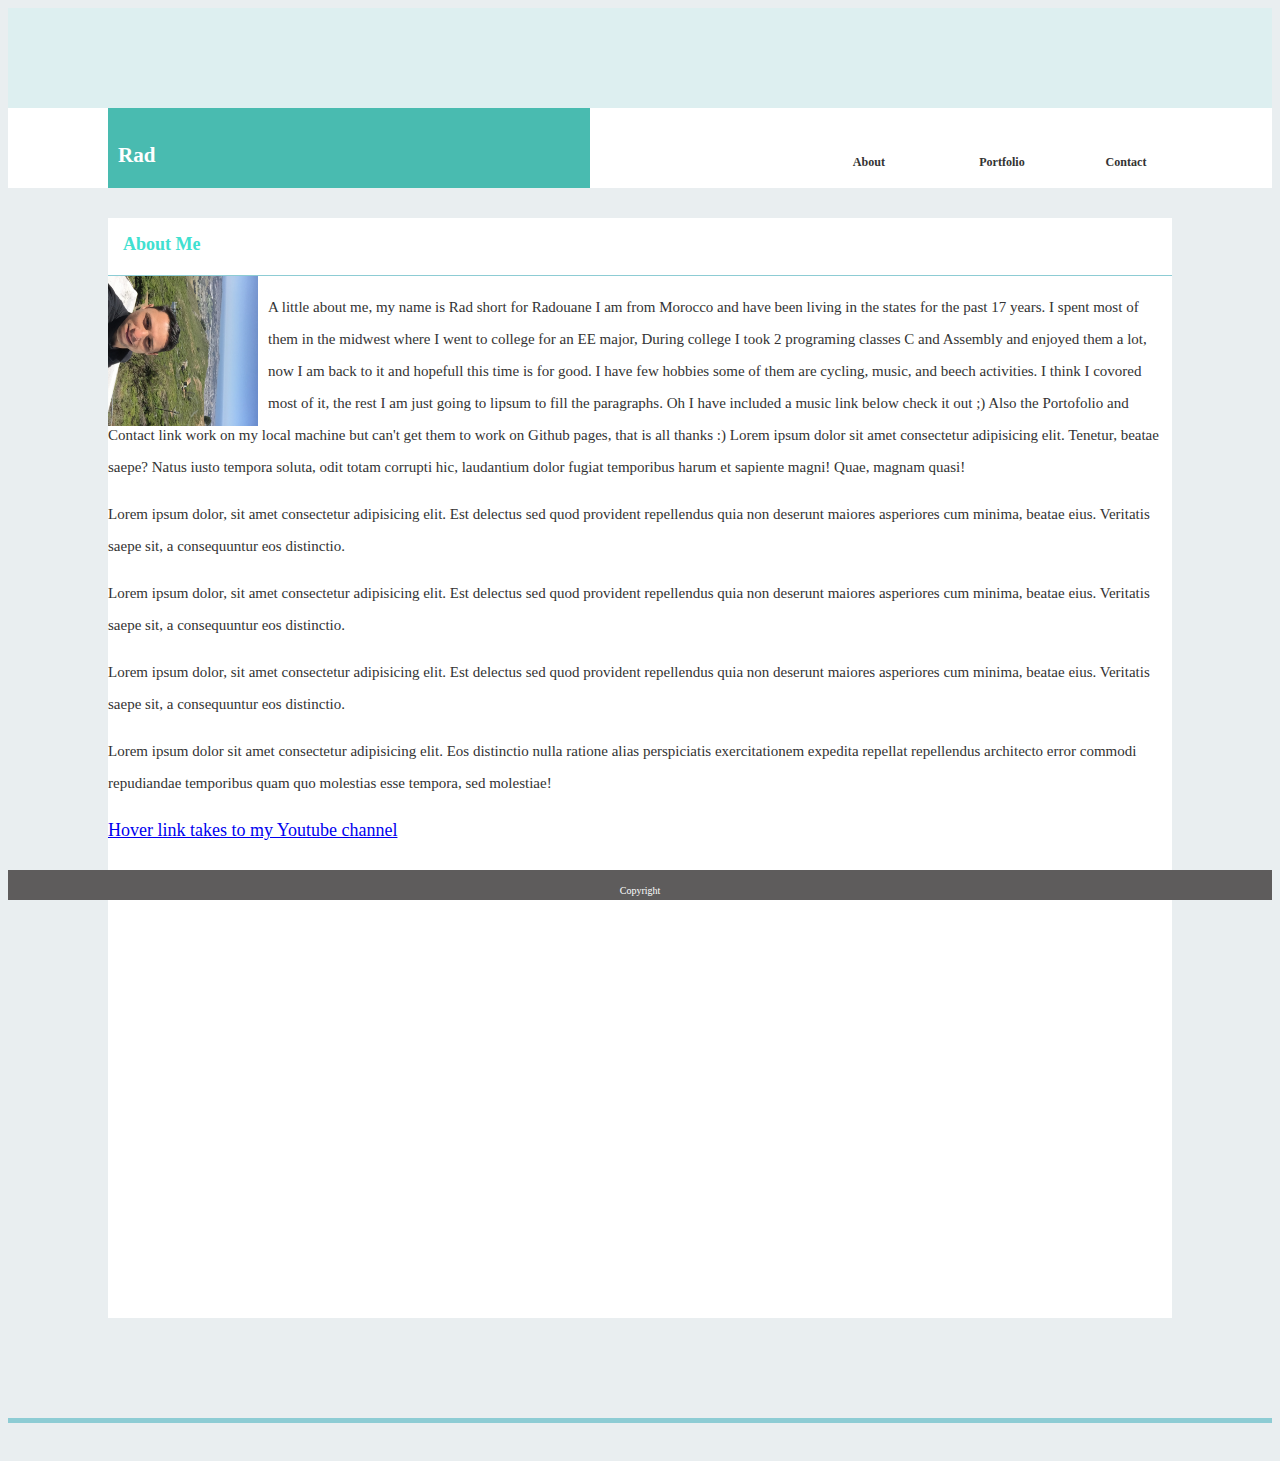
<file: index.html>
<!DOCTYPE html>
<html lang="en">
<head>
    <meta charset="UTF-8">
    <meta name="viewport" content="width=, initial-scale=1.0">
    <meta http-equiv="X-UA-Compatible" content="ie=edge">
    <title>Portfolio</title>
    <link rel="stylesheet" href="index.css">
</head>
<body>

    <div id="header"></div>

    <div class="nav">     
        <div id="name" class="tabContent">
            <h3>Rad</h3>
        </div> 
        <div id="blank" class="tabContent">
                <h6></h6>
            </div>
        <div id="about" class="tabContent" onclick="location.href='file:///Users/rad/Desktop/uc/github/chihaby.github.io/index.html';" style="cursor:pointer;">
            <h6>About</h6>
        </div>
        <div id="portfolio" a class="tabContent" onclick="location.href='file:///Users/rad/Desktop/uc/github/chihaby.github.io/portfolio.html';" style="cursor:pointer;">
            <h6>Portfolio</h6>
        </div>
        <div id="contact" class="tabContent" onclick="location.href='file:///Users/rad/Desktop/uc/github/chihaby.github.io/contact.html';" style="cursor:pointer;">
            <h6>Contact</h6>
        </div>     
    </div>

    <div class="bio">
        <h4>About Me </h4>
        <div class="line"></div>
        <img src="photos/mypic.jpg" alt="pic" >
        <p> A little about me, my name is Rad short for Radouane I am from Morocco and have been living in the states for the past 17 years.
            I spent most of them in the midwest where I went to college for an EE major, During college I took 2 programing classes C and Assembly and enjoyed them a lot, now I am back to it and hopefull this time is for good.
            I have few hobbies some of them are cycling, music, and beech activities. I think I covored most of it, the rest I am just going to lipsum to fill the paragraphs. Oh I have included a music link below check it out ;)
            Also the Portofolio and Contact link work on my local machine but can't get them to work on Github pages, that is all thanks :)
            Lorem ipsum dolor sit amet consectetur adipisicing elit. Tenetur, beatae saepe? Natus iusto tempora soluta, odit totam corrupti hic, laudantium dolor fugiat temporibus harum et sapiente magni! Quae, magnam quasi!</p>
        <p>Lorem ipsum dolor, sit amet consectetur adipisicing elit. Est delectus sed quod provident repellendus quia non deserunt maiores asperiores cum minima, beatae eius. Veritatis saepe sit, a consequuntur eos distinctio.</p>
        <p>Lorem ipsum dolor, sit amet consectetur adipisicing elit. Est delectus sed quod provident repellendus quia non deserunt maiores asperiores cum minima, beatae eius. Veritatis saepe sit, a consequuntur eos distinctio.</p>
        <p>Lorem ipsum dolor, sit amet consectetur adipisicing elit. Est delectus sed quod provident repellendus quia non deserunt maiores asperiores cum minima, beatae eius. Veritatis saepe sit, a consequuntur eos distinctio.</p>
        <p>Lorem ipsum dolor sit amet consectetur adipisicing elit. Eos distinctio nulla ratione alias perspiciatis exercitationem expedita repellat repellendus architecto error commodi repudiandae temporibus quam quo molestias esse tempora, sed molestiae!</p>
        <a href="https://www.youtube.com/channel/UC20K40cLSYoH9S6JMbbP2Bg?view_as=subscriber" target="_blank">Hover link takes to my Youtube channel</a><br><br>
        <iframe width="100%" height="300" src="https://www.youtube.com/embed/vX0c_dLT9pI" frameborder="0" allow="accelerometer; autoplay; encrypted-media; gyroscope; picture-in-picture" allowfullscreen></iframe>
    </div>
    <div class="line2"></div>
    <div class="footer">Copyright</div>
    

</body>
</html>
</file>
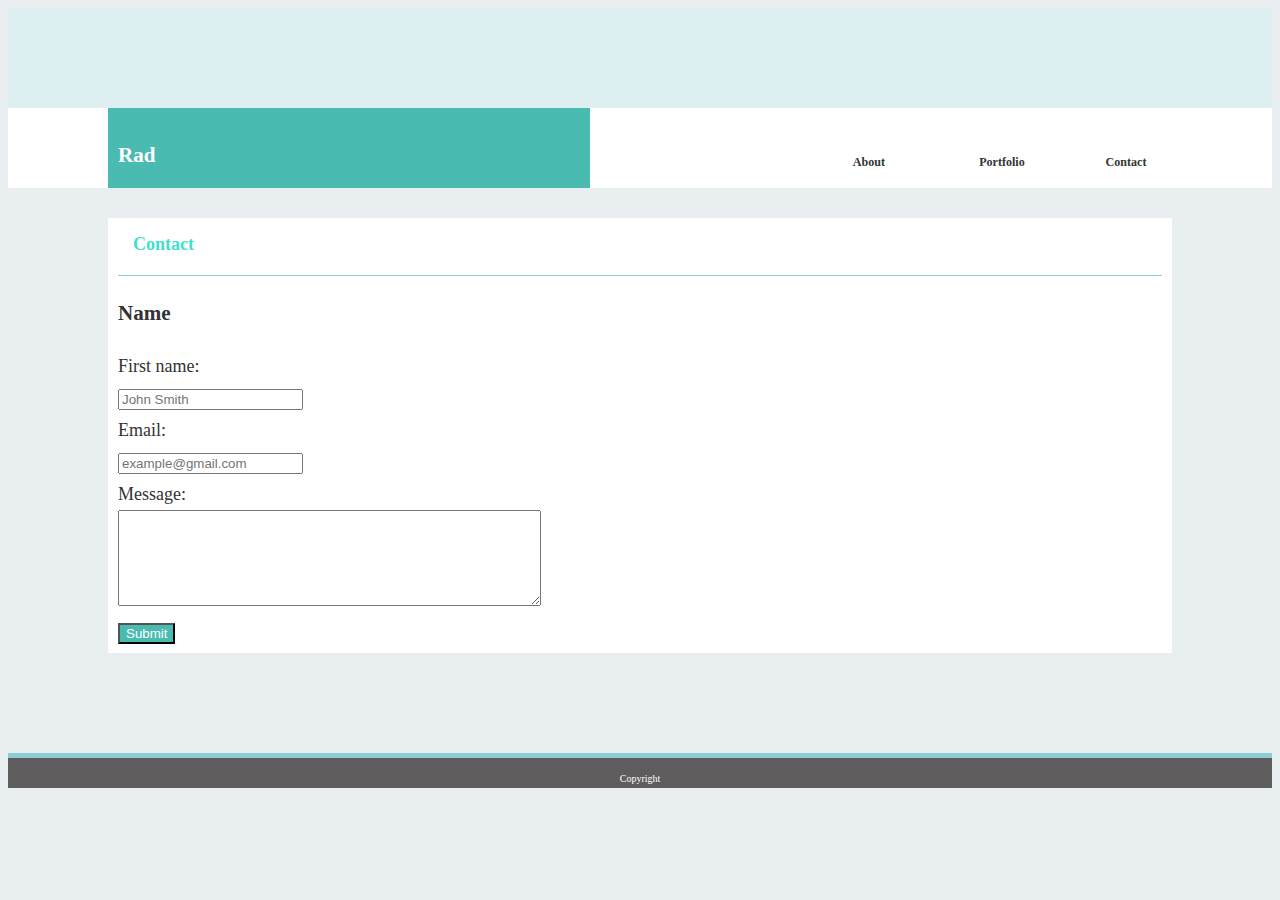
<file: contact.html>
<!DOCTYPE html>
<html lang="en">
<head>
    <meta charset="UTF-8">
    <meta name="viewport" content="width=, initial-scale=1.0">
    <meta http-equiv="X-UA-Compatible" content="ie=edge">
    <title>HW1</title>
    <link rel="stylesheet" href="contact.css">
</head>
<body>

    <div id="header"></div>

    <div class="nav">     
        <div id="name" class="tabContent">
            <h3>Rad</h3>
        </div> 
        <div id="blank" class="tabContent">
                <h6></h6>
            </div>
            <div id="about" class="tabContent" onclick="location.href='file:///Users/rad/Desktop/uc/github/chihaby.github.io/index.html';" style="cursor:pointer;">
                <h6>About</h6>
            </div>
            <div id="portfolio" a class="tabContent" onclick="location.href='file:///Users/rad/Desktop/uc/github/chihaby.github.io/portfolio.html';" style="cursor:pointer;">
                <h6>Portfolio</h6>
            </div>
            <div id="contact" class="tabContent" onclick="location.href='file:///Users/rad/Desktop/uc/github/chihaby.github.io/contact.html';" style="cursor:pointer;">
                <h6>Contact</h6>
        </div>     
    </div>

    <div class="bio">
        <div class="wrapper">
            <h4>Contact</h4>
            <div class="line"></div>
            <div>
                <h3>Name</h3>
            </div>
            <form action="/action_page.php">
            First name:<br> <input name="email" placeholder="John Smith"><br>
            Email: <br><input name="email" placeholder="example@gmail.com"><br>
            Message:<br> <textarea rows="6" cols="50" name="comment" form="usrform">
                </textarea><br>
            <input type="submit" value="Submit" style="background-color: #49bbb0; color: white ">
            </form>
        </div>
    </div>   
        <div class="line2"></div>
        <div class="footer">Copyright</div>

</body>
</html>
</file>
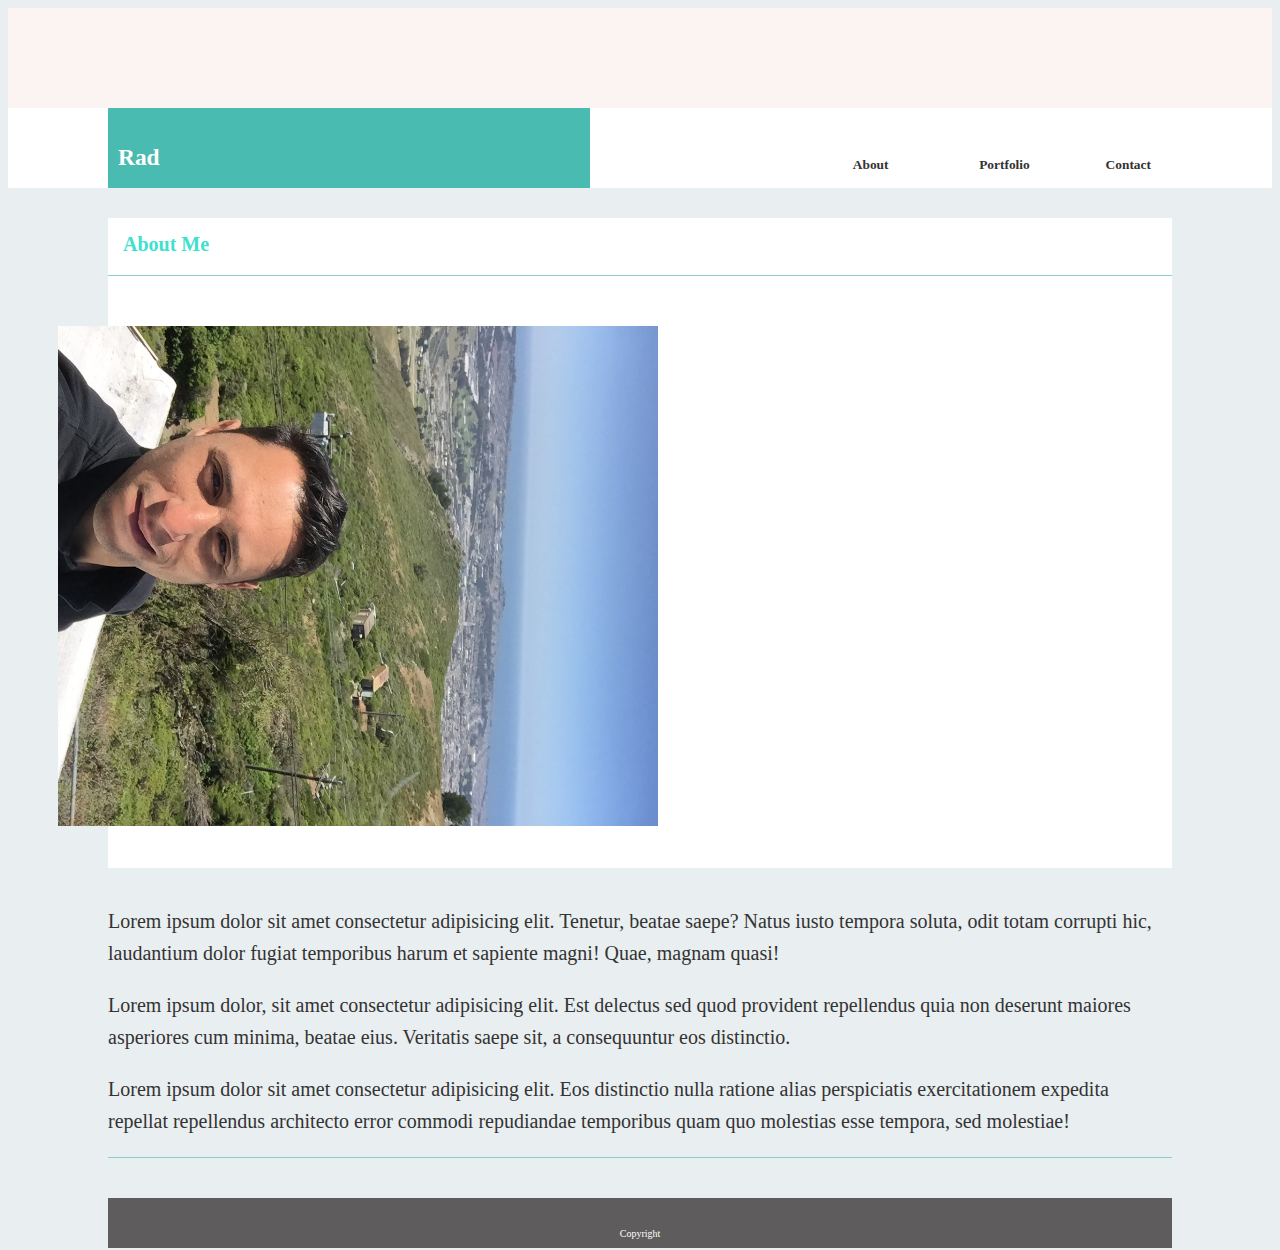
<file: hw1.html>
<!DOCTYPE html>
<html lang="en">
<head>
    <meta charset="UTF-8">
    <meta name="viewport" content="width=, initial-scale=1.0">
    <meta http-equiv="X-UA-Compatible" content="ie=edge">
    <title>HW1</title>
    <link rel="stylesheet" href="hw1.css">
</head>
<body>

    <div id="header"></div>

    <div class="nav">     
        <div id="name" class="tabContent">
            <h3>Rad</h3>
        </div> 
        <div id="blank" class="tabContent">
                <h6></h6>
            </div>
        <div id="about" class="tabContent">
            <h6>About</h6>
        </div>
        <div id="portfolio" class="tabContent">
            <h6>Portfolio</h6>
        </div>
        <div id="contact" class="tabContent">
            <h6>Contact</h6>
        </div>     
    </div>

    <div class="bio">
        <h4>About Me</h4>
        <div class="line"></div>
        <img src="photos/mypic.jpg" alt="pic" style="width:500px;height:600px;">
        <p>Lorem ipsum dolor sit amet consectetur adipisicing elit. Tenetur, beatae saepe? Natus iusto tempora soluta, odit totam corrupti hic, laudantium dolor fugiat temporibus harum et sapiente magni! Quae, magnam quasi!</p>
        <p>Lorem ipsum dolor, sit amet consectetur adipisicing elit. Est delectus sed quod provident repellendus quia non deserunt maiores asperiores cum minima, beatae eius. Veritatis saepe sit, a consequuntur eos distinctio.</p>
        <p>Lorem ipsum dolor sit amet consectetur adipisicing elit. Eos distinctio nulla ratione alias perspiciatis exercitationem expedita repellat repellendus architecto error commodi repudiandae temporibus quam quo molestias esse tempora, sed molestiae!</p>
        <div class="line2"></div>
        <div class="footer">Copyright</div>
    </div>
    
    

</body>
</html>
</file>
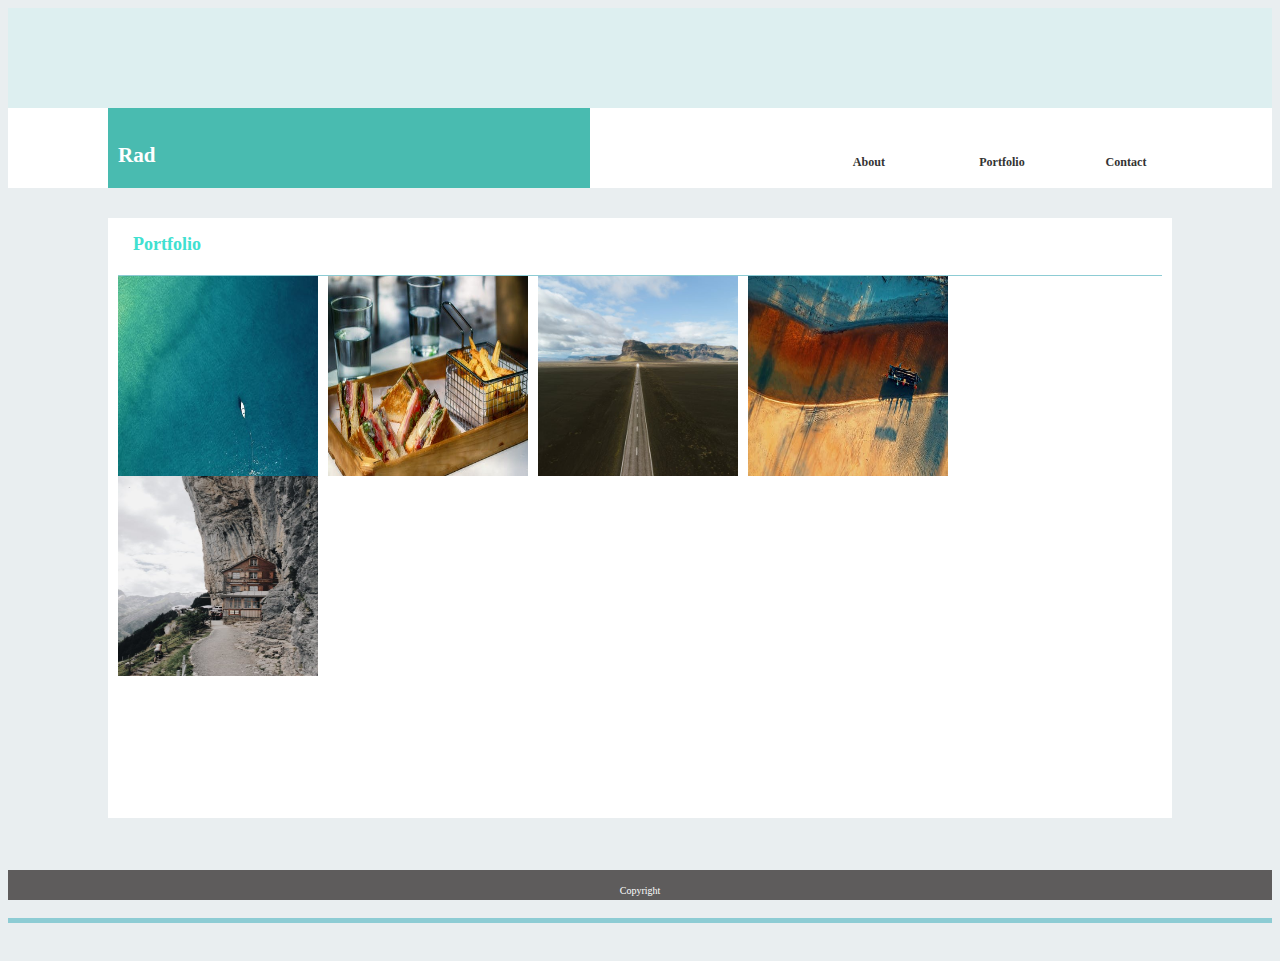
<file: portfolio.html>
<!DOCTYPE html>
<html lang="en">
<head>
    <meta charset="UTF-8">
    <meta name="viewport" content="width=, initial-scale=1.0">
    <meta http-equiv="X-UA-Compatible" content="ie=edge">
    <title>HW1</title>
    <link rel="stylesheet" href="portfolio.css">
</head>
<body>

    <div id="header"></div>

    <div class="nav">     
        <div id="name" class="tabContent">
            <h3>Rad</h3>
        </div> 
        <div id="blank" class="tabContent">
                <h6></h6>
            </div>
            <div id="about" class="tabContent" onclick="location.href='file:///Users/rad/Desktop/uc/github/chihaby.github.io/index.html';" style="cursor:pointer;">
                <h6>About</h6>
            </div>
            <div id="portfolio" a class="tabContent" onclick="location.href='file:///Users/rad/Desktop/uc/github/chihaby.github.io/portfolio.html';" style="cursor:pointer;">
                <h6>Portfolio</h6>
            </div>
            <div id="contact" class="tabContent" onclick="location.href='file:///Users/rad/Desktop/uc/github/chihaby.github.io/contact.html';" style="cursor:pointer;">
                <h6>Contact</h6>
        </div>     
    </div>

    <div class="bio">
        <div class="wrapper">
            <h4>Portfolio</h4>
            <div class="line"></div>
            <img src="photos/1.jpg" alt="pic" >
            <img src="photos/2.jpg" alt="pic" >
            <img src="photos/3.jpg" alt="pic" >
            <img src="photos/4.jpg" alt="pic" >
            <img src="photos/5.jpg" alt="pic" > 
        </div>
    </div>   
    <div class="line2"></div>
    <div class="footer">Copyright</div>
</body>
</html>
</file>
<file: index.css>
* {
  box-sizing: border-box;
}

body {
  font-size: 18px;
  line-height: 32px;
  color: #333;
  background-color: rgb(233, 238, 240);
}

#header {
  width: 100%;
  height: 100px;
  background-color: rgb(221, 239, 240);
}

.nav {
    width: 100%;
    height: 80px;
    background-color: white;    
} 

#name {
  color: white;
  background-color: rgb(73, 187, 176);
  width: 50%;
  height: 80px;
  padding: 10px;
  margin-right:-150px;
  margin-left: 100px;
  float: left;
}

#blank {
    background-color: white;
    width: 20%;
    height: 80px;
    padding: 10px;
    float: left;    
}

#about {
    background-color: white;
    width: 10%;
    height: 80px;
    padding: 10px;
    float: left;
    
}

#portfolio {
    background-color: white ;
    width: 10%;
    height: 80px;
    padding: 10px;
    float: left;
}
 
#contact {
    background-color: white;
    width: 10%;
    height: 80px;
    padding: 10px;
    float: left;
}

.bio {
    margin: 100px;
    margin-top: 30px;
    background-color: white;
    height: 1100px;

}

h4 {
    margin: 5px;
    margin-top: 30px;
    color: turquoise;
    padding: 10px;
}

.line {
  width: 100%;
  border-bottom: 1px solid rgb(141, 204, 212);
}

p {
  font-size: 15px;
  font-family: 'Georgia', Times, Times New Roman, serif;
}

.footer {
    font-size: 10px;
    color: white;
    text-align: center;
    width: 100%;
    height: 30px;
    background-color: rgb(94, 92, 92); 
    padding-top: 5px;
    margin-top: 0px;
    position: sticky; 
    left: 0 ; right: 0; bottom: 0; 
}
.line2 { 
    /* margin: 40px; */
    width: 100%;
    border-bottom: 5px solid rgb(141, 204, 212);

  }
img {
      transform: rotate(90deg);
      width: 150px;
      height: 150px;
      float: left;
      margin-right: 10px;
      margin-bottom: -10px;

  }

#about:hover { background-color: #49bbb0; }
#portfolio:hover { background-color:#49bbb0; }
#contact:hover { background-color: #49bbb0; }

a:visited { color: rgb(26, 109, 204); }
a:hover { color: rgb(248, 0, 41); }


  /* add site link */
</file>
<file: contact.css>
* {
    box-sizing: border-box;
  }
  
  body {
    font-size: 18px;
    line-height: 32px;
    color: #333;
    background-color: rgb(233, 238, 240);
  }
  
  #header {
    width: 100%;
    height: 100px;
    background-color: rgb(221, 239, 240);
  }
  
  .nav {
      width: 100%;
      height: 80px;
      background-color: white;    
  } 
  
  #name {
    color: white;
    background-color: rgb(73, 187, 176);
    width: 50%;
    height: 80px;
    padding: 10px;
    margin-right:-150px;
    margin-left: 100px;
    float: left;
  }
  
  #blank {
      background-color: white;
      width: 20%;
      height: 80px;
      padding: 10px;
      float: left;    
  }
  
  #about {
      background-color: white;
      width: 10%;
      height: 80px;
      padding: 10px;
      float: left;
      
  }
  
  #portfolio {
      background-color: white ;
      width: 10%;
      height: 80px;
      padding: 10px;
      float: left;
  }
   
  #contact {
      background-color: white;
      width: 10%;
      height: 80px;
      padding: 10px;
      float: left;
  }
  
 
.bio {
    margin: 100px;
    margin-top: 30px;
    background-color: white;
    height: 435px;

}
.wrapper {
    margin: 10px;
}
  
  h4 {
      margin: 5px;
      margin-top: 30px;
      color: turquoise;
      padding: 10px;
  }
  
  .line {
    width: 100%;
    border-bottom: 1px solid rgb(141, 204, 212);
  }
  

  
  .footer {
      font-size: 10px;
      color: white;
      text-align: center;
      width: 100%;
      height: 30px;
      background-color: rgb(94, 92, 92); 
      padding-top: 5px;
      margin-top: 0px;
      position: sticky; 
      left: 0 ; right: 0; bottom: 0; 
  }
  .line2 { 
      /* margin: 40px; */
      width: 100%;
      border-bottom: 5px solid rgb(141, 204, 212);
  
    }

  
  #about:hover { background-color: #49bbb0; }
  #portfolio:hover { background-color:#49bbb0; }
  #contact:hover { background-color: #49bbb0; }
</file>
<file: hw1.css>
* {
  box-sizing: border-box;
}

body {
  font-size: 20px;
  line-height: 32px;
  color: #333;
  background-color: rgb(233, 238, 240);
}

#header {
  width: 100%;
  height: 100px;
  background-color: rgb(252, 243, 243);
}

.nav {
    width: 100%;
    height: 80px;
    background-color: white;    
} 

#name {
  color: white;
  background-color: rgb(73, 187, 176);
  width: 50%;
  height: 80px;
  padding: 10px;
  margin-right:-150px;
  margin-left: 100px;
  float: left;
}

#blank {
    background-color: white;
    width: 20%;
    height: 80px;
    padding: 10px;
    float: left;    
}

#about {
    background-color: white;
    width: 10%;
    height: 80px;
    padding: 10px;
    float: left;
    
}

#portfolio {
    background-color: white ;
    width: 10%;
    height: 80px;
    padding: 10px;
    float: left;
}
 
#contact {
    background-color: white;
    width: 10%;
    height: 80px;
    padding: 10px;
    float: left;
}

.bio {
    margin: 100px;
    margin-top: 30px;
    background-color: white;
    height: 650px;
}

h4 {
    margin: 5px;
    margin-top: 30px;
    color: turquoise;
    padding: 10px;
}

.line {
  width: 100%;
  border-bottom: 1px solid rgb(141, 204, 212);
}

p {
  font-size: 1;
  font-family: Cambria, Cochin, Georgia, Times, 'Times New Roman', serif
}

.footer {
    font-size: 10px;
    color: white;
    text-align: center;
    width: 100%;
    height: 50px;
    background-color: rgb(94, 92, 92); 
    padding-top: 20px;
    margin-top: 40px;
}
.line2 { 
    /* margin: 40px; */
    width: 100%;
    border-bottom: 1px solid rgb(141, 204, 212);
  }
img {
      transform: rotate(90deg);
  }
</file>
<file: portfolio.css>
* {
    box-sizing: border-box;
  }
  
  body {
    font-size: 18px;
    line-height: 32px;
    color: #333;
    background-color: rgb(233, 238, 240);
  }
  
  #header {
    width: 100%;
    height: 100px;
    background-color: rgb(221, 239, 240);
  }
  
  .nav {
      width: 100%;
      height: 80px;
      background-color: white;    
  } 
  
  #name {
    color: white;
    background-color: rgb(73, 187, 176);
    width: 50%;
    height: 80px;
    padding: 10px;
    margin-right:-150px;
    margin-left: 100px;
    float: left;
  }
  
  #blank {
      background-color: white;
      width: 20%;
      height: 80px;
      padding: 10px;
      float: left;    
  }
  
  #about {
      background-color: white;
      width: 10%;
      height: 80px;
      padding: 10px;
      float: left;
      
  }
  
  #portfolio {
      background-color: white ;
      width: 10%;
      height: 80px;
      padding: 10px;
      float: left;
  }
   
  #contact {
      background-color: white;
      width: 10%;
      height: 80px;
      padding: 10px;
      float: left;
  }
  
 
  .bio {
    margin: 100px;
    margin-top: 30px;
    background-color: white;
    height: 600px;

    }
  .wrapper {
    margin: 10px;
    height: 500px;
    }
  
  h4 {
      margin: 5px;
      margin-top: 30px;
      color: turquoise;
      padding: 10px;
    }

  img {
    width: 200px;
    height: 200px;
    float: left;
    margin-right: 10px;
    }
  
  .line {
    width: 100%;
    border-bottom: 1px solid rgb(141, 204, 212);
  }

.footer {
      font-size: 10px;
      color: white;
      text-align: center;
      width: 100%;
      height: 30px;
      background-color: rgb(94, 92, 92); 
      padding-top: 5px;
      margin-top: 0px;
      position: sticky; 
      left: 0 ; right: 0; bottom: 0; 
  }
  .line2 { 
      width: 100%;
      border-bottom: 5px solid rgb(141, 204, 212);
    }
  #about:hover { background-color: #49bbb0; }
  #portfolio:hover { background-color:#49bbb0; }
  #contact:hover { background-color: #49bbb0; }
  

  
  
    /* add site link */
</file>
